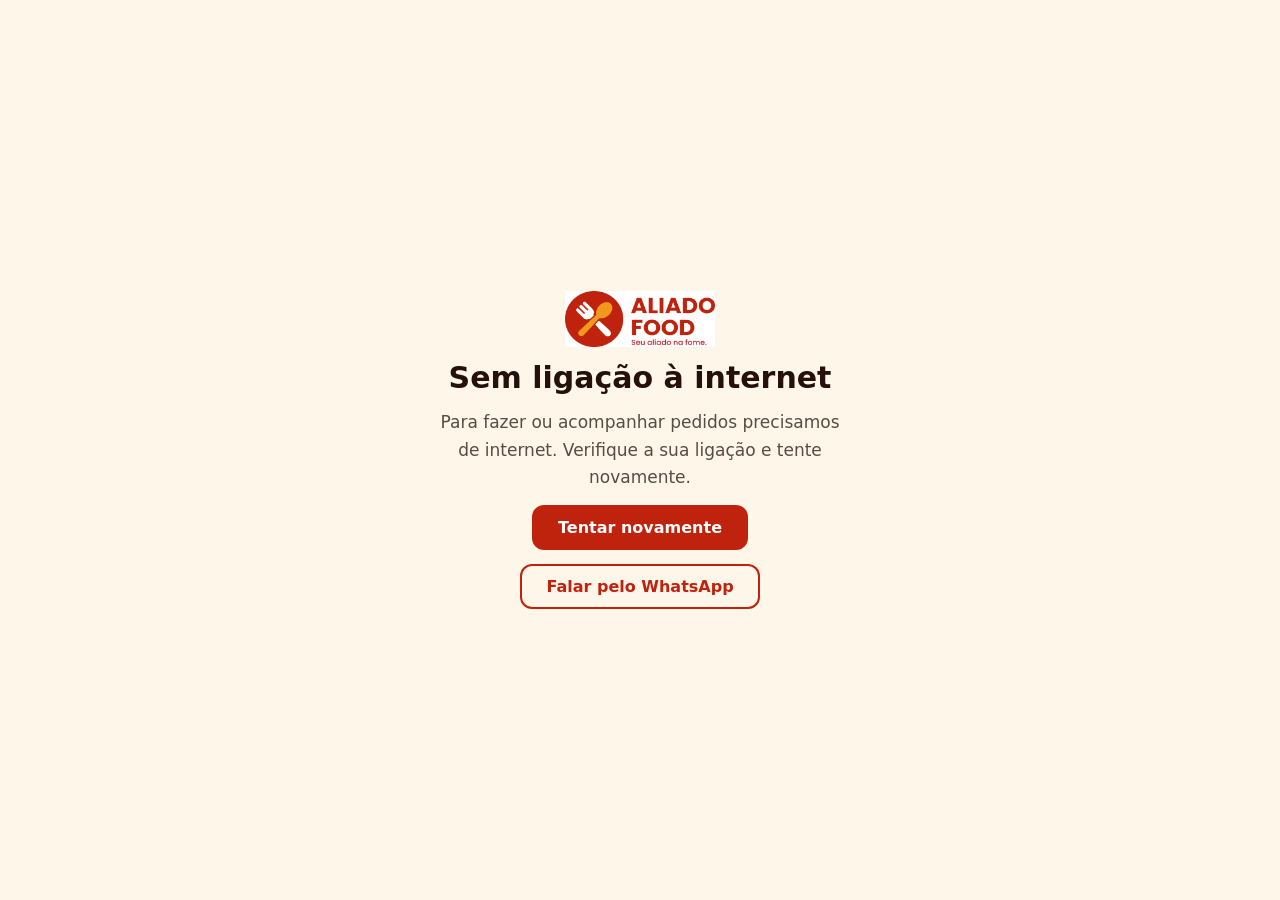
<file: offline.html>
<!doctype html><html lang="pt-AO"><head><meta charset="utf-8"><meta name="viewport" content="width=device-width,initial-scale=1"><title>Sem ligação — Aliado Food</title><meta name="theme-color" content="#BF220D">
<style>*{box-sizing:border-box;margin:0}body{min-height:100vh;display:grid;place-items:center;padding:24px;background:#FFF6EA;color:#25100b;font:17px/1.6 system-ui,sans-serif;text-align:center}main{max-width:420px;display:grid;gap:14px;justify-items:center}img{height:56px}h1{font-size:30px;line-height:1.15}p{color:#5a4a43}a,button{display:inline-block;border:0;border-radius:12px;padding:13px 26px;font:600 16px system-ui;background:#BF220D;color:#fff;text-decoration:none;cursor:pointer}a.g{background:none;color:#BF220D;box-shadow:inset 0 0 0 2px #BF220D}</style></head>
<body><main><img src="assets/logo.png" alt="Aliado Food"><h1>Sem ligação à internet</h1><p>Para fazer ou acompanhar pedidos precisamos de internet. Verifique a sua ligação e tente novamente.</p><button onclick="location.reload()">Tentar novamente</button><a class="g" href="https://wa.me/244929809889">Falar pelo WhatsApp</a></main></body></html>
</file>
